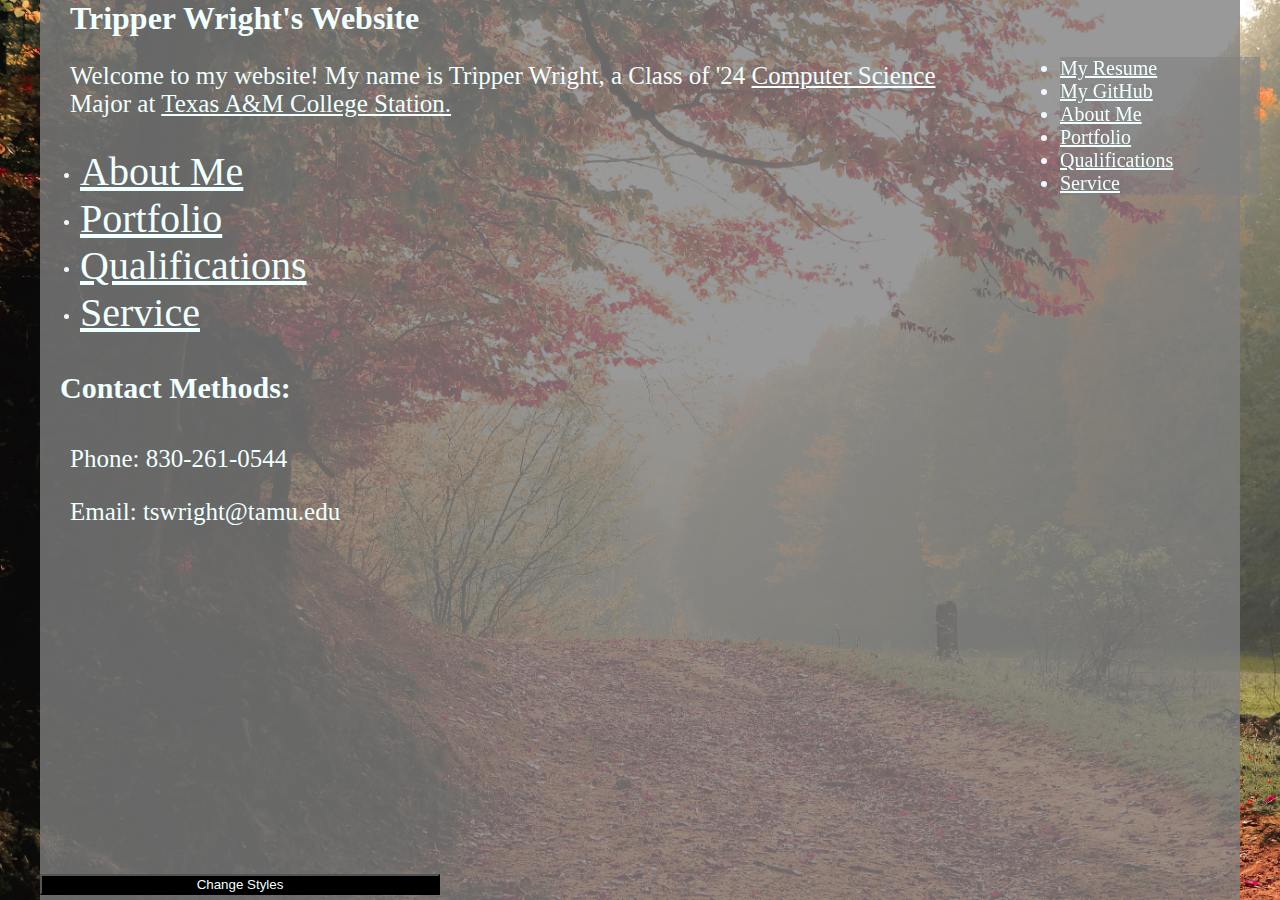
<file: index.html>
<!DOCTYPE html>
<html>

    <head>
        <title>Tripper Wright's Website</title>
        <link rel="stylesheet" type="text/css" href="style1.css" id="page_style"/>
        </head>


        <body>

         

          <div class="bodydiv">

            <div>
              <h1>Tripper Wright's Website</h1>
            </div>

          <div class="stylechange">
            <script src="function.js">
            </script>
          <button type='button' onclick="style1()">Change Styles</button>
        
          </div>

          <div>
          <ul class="butlist">
            <li>
              <a class="smallbutton" href="./Tripper_Wright_Resume_2022.pdf">My Resume</a>
          </li>
          <li>
            <a  class="smallbutton" href="https://github.com/TripperW">My GitHub</a>
          </li>
          <li >
            <a  class="smallbutton" href="./aboutMe.html">About Me</a>
          </li>
        <li >
          <a class="smallbutton"  href="./portfolio.html">Portfolio</a>
        </li>
        <li >
          <a  class="smallbutton" href="./qualifications.html">Qualifications</a>
        </li>
        <li>
          <a class="smallbutton"  href="./service.html">Service</a>
        </li> 
          </ul>
      </div>

      <div>    
          <p>Welcome to my website! My name is Tripper Wright, a Class of '24 <a href="https://engineering.tamu.edu/cse/index.html">Computer Science</a> Major at <a href="https://www.tamu.edu/">Texas A&M College Station.</a></p>
      </div>

      <ul>
        <li class="transparent">
          <a class="bigbutton" href="./aboutMe.html">About Me</a>
        </li>
      <li class="transparent">
        <a class="bigbutton" href="./portfolio.html">Portfolio</a>
      </li>
      <li class="transparent">
        <a class="bigbutton" href="./qualifications.html">Qualifications</a>
      </li>
      <li class="transparent">
        <a class="bigbutton" href="./service.html">Service</a>
      </li>
      </ul>

      <div class="sidebar">
        <h4>Contact Methods: </h4>
        <p>Phone: 830-261-0544</p>
        <p>Email: tswright@tamu.edu</p>
      </div>

    </div>

    </body>
    
</html>
</file>
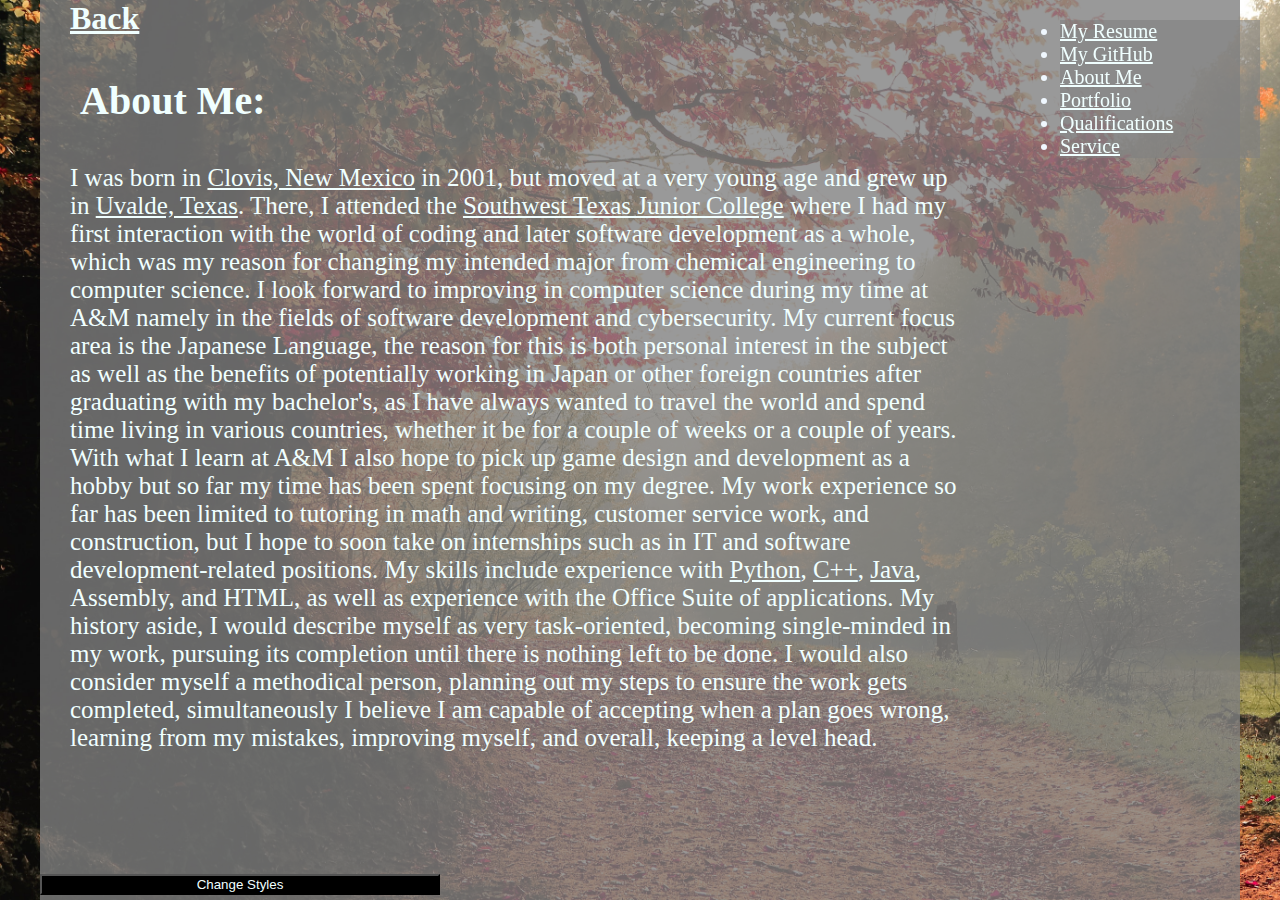
<file: aboutMe.html>
<!DOCTYPE html>
<html>

    <head>
        <link rel="stylesheet" type="text/css" href="style1.css" id="page_style"/>
        <title>Tripper Wright's Website</title>
    </head>

    <body>
    <div class="bodydiv">
      <div>

        <div>
          <ul class="butlist">
            <li>
              <a class="smallbutton" href="./Tripper_Wright_Resume_2022.pdf">My Resume</a>
          </li>
          <li>
            <a  class="smallbutton" href="https://github.com/TripperW">My GitHub</a>
          </li>
          <li >
            <a  class="smallbutton" href="./aboutMe.html">About Me</a>
          </li>
        <li >
          <a class="smallbutton"  href="./portfolio.html">Portfolio</a>
        </li>
        <li >
          <a  class="smallbutton" href="./qualifications.html">Qualifications</a>
        </li>
        <li>
          <a class="smallbutton"  href="./service.html">Service</a>
        </li>
          </ul>
      </div>

        <script src="function.js">
         </script>
        <div class="stylechange">
          <button type='button' onclick="style1()">Change Styles</button>
        </div>

    <div>  
        <h1 class="backbutton"><a href="./index.html">Back</a></h1>
    </div>

    <div>  
        <h3>About Me: </h3>
        <p>
            I was born in <a href="https://www.cityofclovis.org/">Clovis, New Mexico</a> in 2001, but moved at a very young age and grew up in
            <a href="https://www.uvaldetx.gov/">Uvalde, Texas</a>. There, I attended the <a href="https://www.swtjc.edu/">Southwest Texas Junior College</a> where I had my first interaction with the world of coding and later software development as a whole, which was my reason for changing my intended major from chemical engineering to computer science.
            I look forward to improving in computer science during my time at A&M namely in the fields of software development and cybersecurity.
            My current focus area is the Japanese Language, the reason for this is both personal interest in the subject as well as the benefits of potentially 
            working in Japan or other foreign countries after graduating with my bachelor's, as 
            I have always wanted to travel the world and spend time living in various countries, whether it be for a couple of weeks or a couple of years.
            With what I learn at A&M I also hope to pick up game design and development as a hobby
            but so far my time has been spent focusing on my degree. 
            My work experience so far has been limited to tutoring in math and writing, customer service work, and construction,
            but I hope to soon take on internships such as in IT and software development-related positions. My skills include experience with
            <a href="https://www.python.org/">Python</a>, <a href="https://cplusplus.com/">C++</a>, <a href="https://www.java.com/en/">Java</a>, Assembly, and HTML, as well as experience with the Office Suite of applications. My history aside, I would describe myself as very task-oriented, becoming single-minded in my work, pursuing its completion until there is nothing left to be done. 
            I would also consider myself a methodical person, planning out my steps to ensure the work gets completed,
            simultaneously I believe I am capable of accepting when a plan goes wrong,
            learning from my mistakes, improving myself, and overall, keeping a level head.
        </p>
    </div>

    </div>

    </body>
</html>
</file>
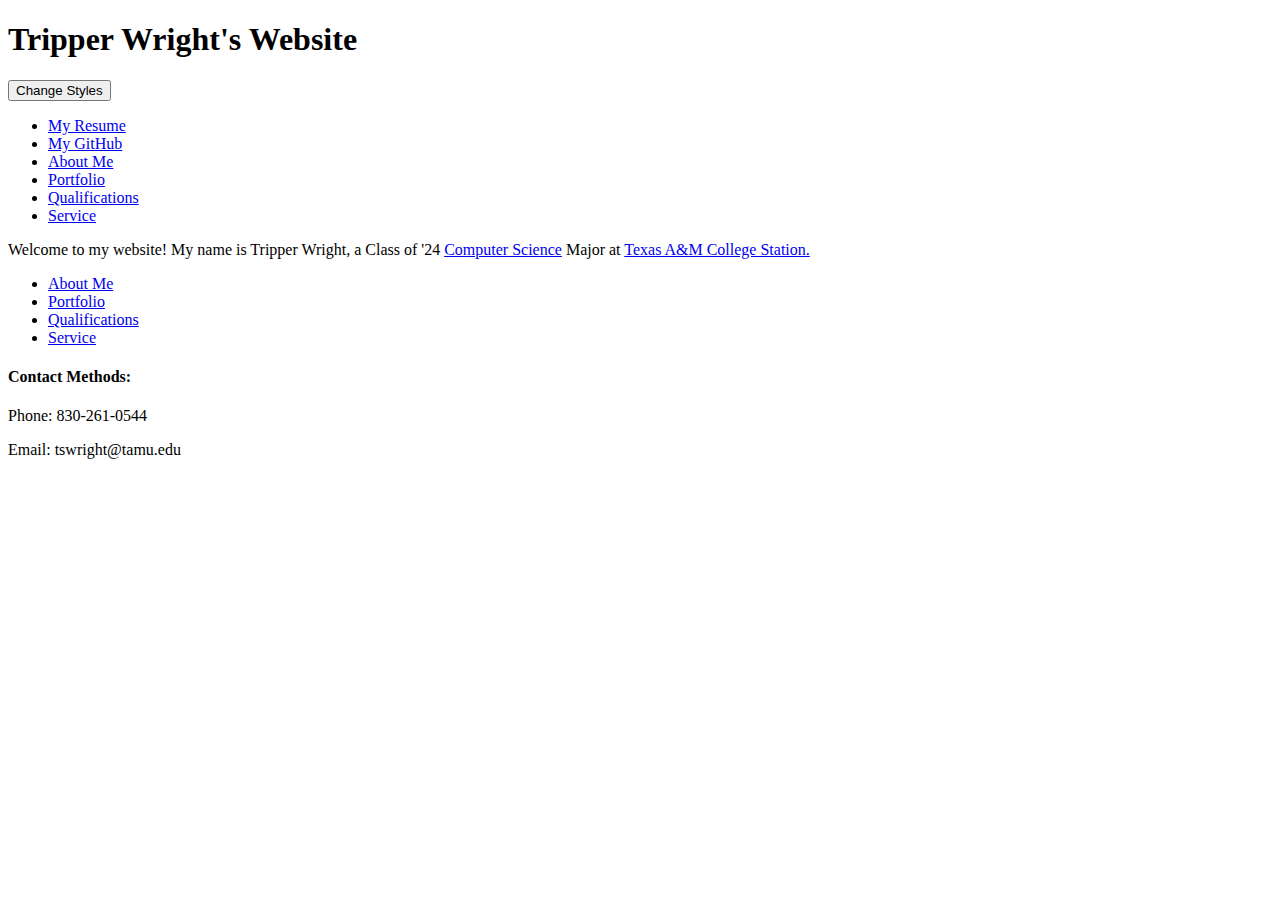
<file: landing.html>
<!DOCTYPE html>
<html>

    <head>
        <title>Tripper Wright's Website</title>
        </head>


        <body>

         

          <div class="bodydiv">

            <div>
              <h1>Tripper Wright's Website</h1>
            </div>

          <div class="stylechange">
            <script src="function.js">
            </script>
          <button type='button' onclick="style1()">Change Styles</button>
        
          </div>

          <div>
          <ul class="butlist">
            <li>
              <a class="smallbutton" href="./Tripper_Wright_Resume_2022.pdf">My Resume</a>
          </li>
          <li>
            <a  class="smallbutton" href="https://github.com/TripperW">My GitHub</a>
          </li>
          <li >
            <a  class="smallbutton" href="./aboutMe.html">About Me</a>
          </li>
        <li >
          <a class="smallbutton"  href="./portfolio.html">Portfolio</a>
        </li>
        <li >
          <a  class="smallbutton" href="./qualifications.html">Qualifications</a>
        </li>
        <li>
          <a class="smallbutton"  href="./service.html">Service</a>
        </li> 
          </ul>
      </div>

      <div>    
          <p>Welcome to my website! My name is Tripper Wright, a Class of '24 <a href="https://engineering.tamu.edu/cse/index.html">Computer Science</a> Major at <a href="https://www.tamu.edu/">Texas A&M College Station.</a></p>
      </div>

      <ul>
        <li class="transparent">
          <a class="bigbutton" href="./aboutMe.html">About Me</a>
        </li>
      <li class="transparent">
        <a class="bigbutton" href="./portfolio.html">Portfolio</a>
      </li>
      <li class="transparent">
        <a class="bigbutton" href="./qualifications.html">Qualifications</a>
      </li>
      <li class="transparent">
        <a class="bigbutton" href="./service.html">Service</a>
      </li>
      </ul>

      <div class="sidebar">
        <h4>Contact Methods: </h4>
        <p>Phone: 830-261-0544</p>
        <p>Email: tswright@tamu.edu</p>
      </div>

    </div>

    </body>
    
</html>
</file>
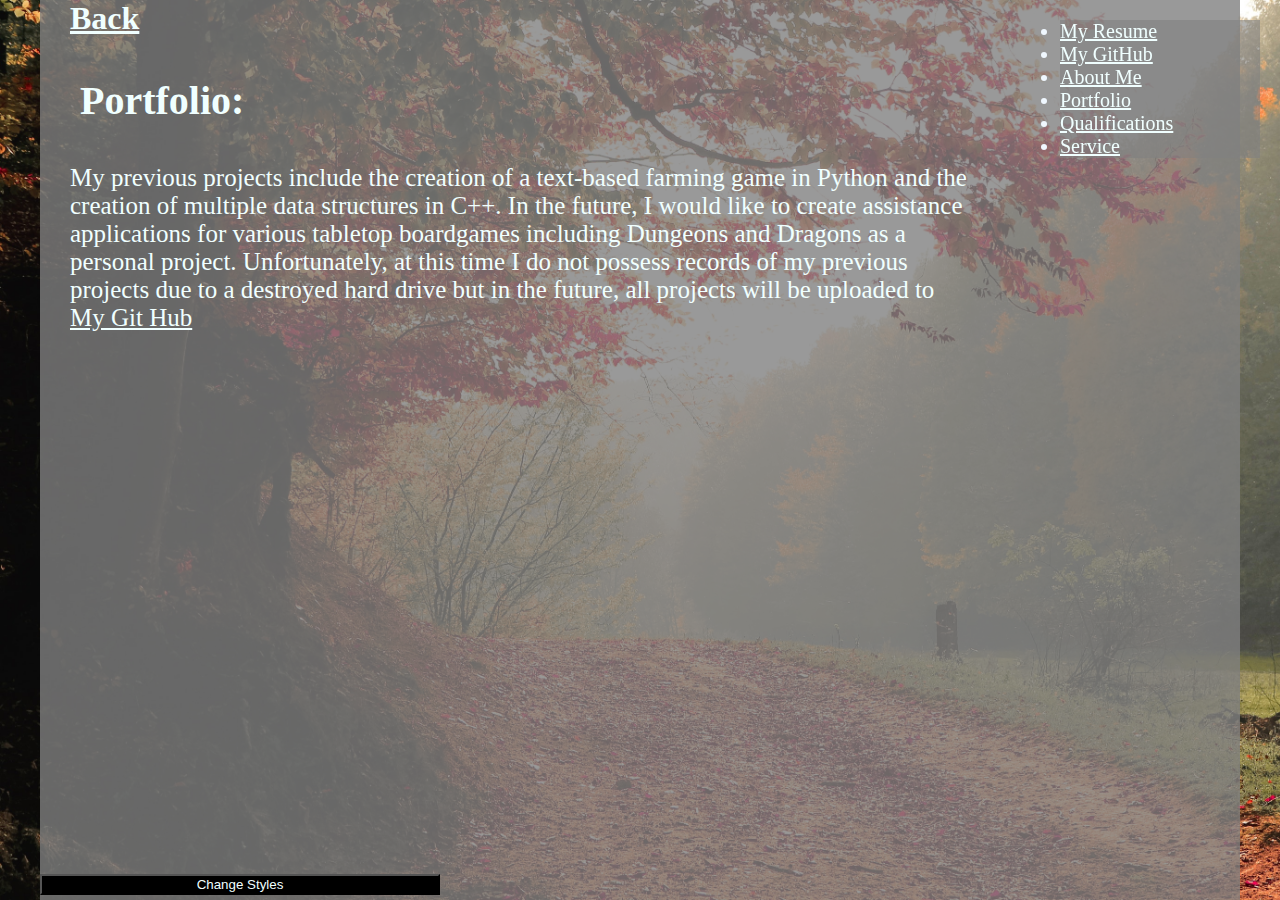
<file: portfolio.html>
<!DOCTYPE html>
<html>

    <head>
        <link rel="stylesheet" type="text/css" href="style1.css" id="page_style"/>
        <title>Tripper Wright's Website</title>
    </head>

    <body>

    <div class="bodydiv">

      <script src="function.js">

      </script>
      <div class="stylechange">
        <button type='button' onclick="style1()">Change Styles</button>
        </div>

        <div>
          <ul class="butlist">
            <li>
              <a class="smallbutton" href="./Tripper_Wright_Resume_2022.pdf">My Resume</a>
          </li>
          <li>
            <a  class="smallbutton" href="https://github.com/TripperW">My GitHub</a>
          </li>
          <li >
            <a  class="smallbutton" href="./aboutMe.html">About Me</a>
          </li>
        <li >
          <a class="smallbutton"  href="./portfolio.html">Portfolio</a>
        </li>
        <li >
          <a  class="smallbutton" href="./qualifications.html">Qualifications</a>
        </li>
        <li>
          <a class="smallbutton"  href="./service.html">Service</a>
        </li>
          </ul>
      </div>

      <div>  
          <h1 class="backbutton"><a href="./index.html">Back</a></h1>
      </div>
    
    <div>
        <h3>Portfolio: </h3>
        <p>My previous projects include the creation of a text-based farming game in Python
            and the creation of multiple data structures in C++. In the future, I would like to
            create assistance applications for various tabletop boardgames including Dungeons and
             Dragons as a personal project.
             Unfortunately, at this time I do not possess records of my previous projects
            due to a destroyed hard drive but in the future, all projects will be uploaded to
             <a href="https://github.com/TripperW">My Git Hub</a>
        </p>
    </div>

</div>

</body>

</html>
</file>
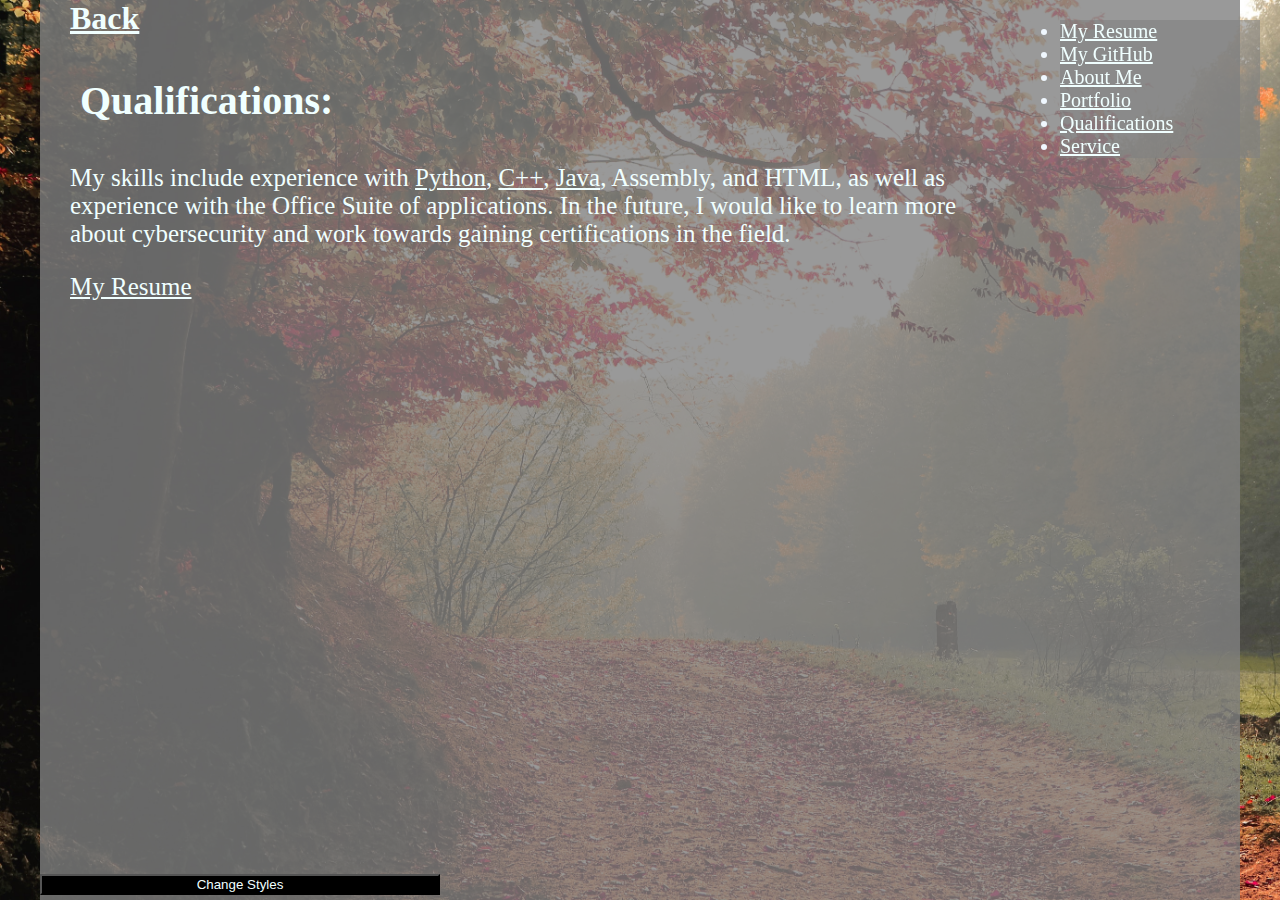
<file: qualifications.html>
<!DOCTYPE html>
<html>
    <head>
        <link rel="stylesheet" type="text/css" href="style1.css" id="page_style"/>
        <title>Tripper Wright's Website</title>
    </head>

    <body>

    <div class="bodydiv">
      <script src="function.js">

      </script>
      <div class="stylechange">
        <button type='button' onclick="style1()">Change Styles</button>
        </div>

        <div>
          <ul class="butlist">
            <li>
              <a class="smallbutton" href="./Tripper_Wright_Resume_2022.pdf">My Resume</a>
          </li>
          <li>
            <a  class="smallbutton" href="https://github.com/TripperW">My GitHub</a>
          </li>
          <li >
            <a  class="smallbutton" href="./aboutMe.html">About Me</a>
          </li>
        <li >
          <a class="smallbutton"  href="./portfolio.html">Portfolio</a>
        </li>
        <li >
          <a  class="smallbutton" href="./qualifications.html">Qualifications</a>
        </li>
        <li>
          <a class="smallbutton"  href="./service.html">Service</a>
        </li>
              
          </ul>
      </div>

      <div>  
          <h1 class="backbutton"><a href="./index.html">Back</a></h1>
      </div>

      <div>
        <h3>Qualifications: </h3>
        <p>My skills include experience with
            <a href="https://www.python.org/">Python</a>, 
            <a href="https://cplusplus.com/">C++</a>,
             <a href="https://www.java.com/en/">Java</a>, 
             Assembly, and HTML, 
             as well as experience with the Office Suite of applications.
             In the future, I would like to learn more about cybersecurity 
             and work towards gaining certifications in the field.
        </p>
        <p><a href="./Tripper_Wright_Resume_2022.pdf"> My Resume </a></p>
        </div>

        </div>

    </div>

  </body>

</html>
</file>
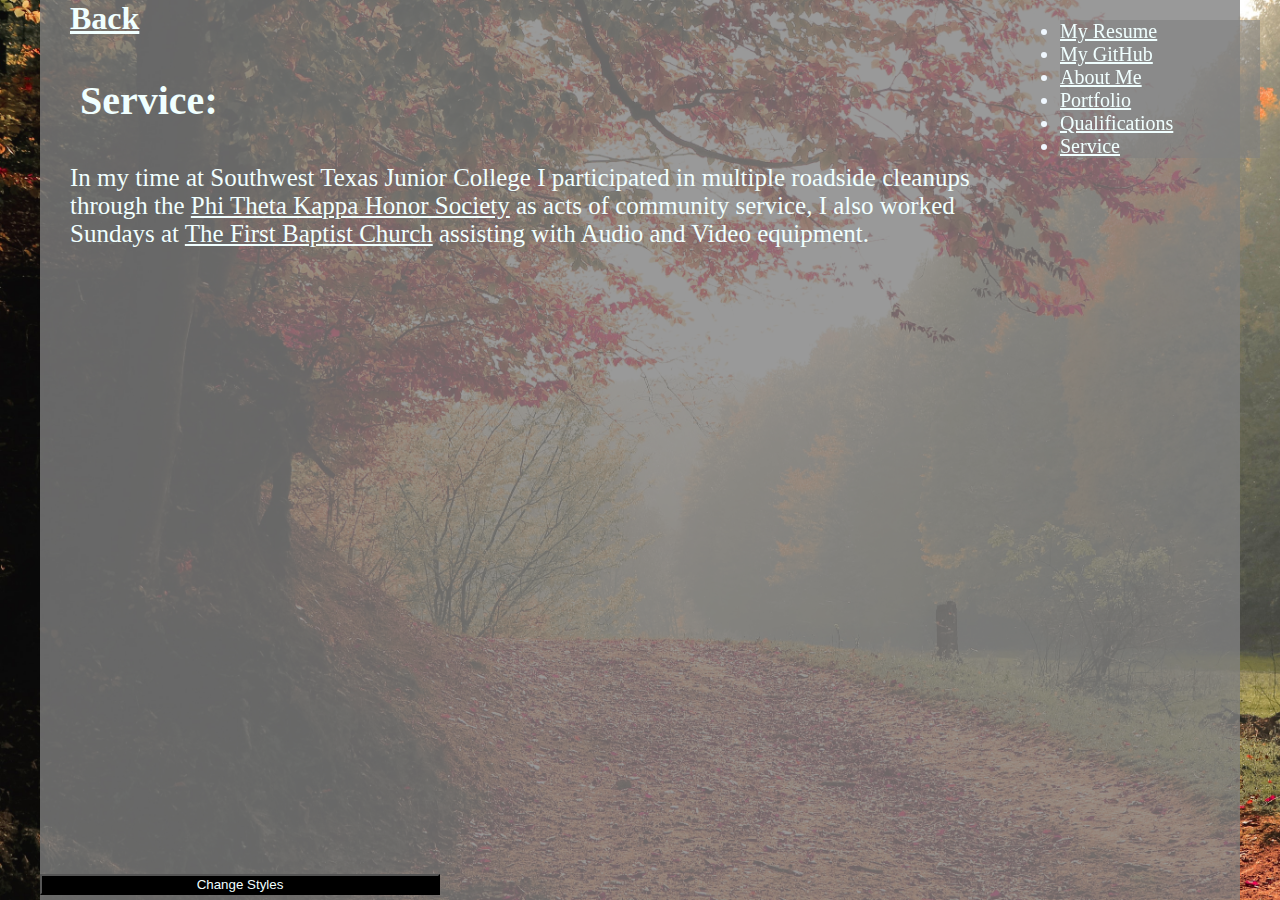
<file: service.html>
<!DOCTYPE html>
<html>
    <head>
        <link rel="stylesheet" type="text/css" href="style1.css" id="page_style"/>
        <title>Tripper Wright's Website</title>
    </head>

    <body>

    <div class="bodydiv">
      <script src="function.js"></script>
      <div class="stylechange">
        <button type='button' onclick="style1()">Change Styles</button>
        </div>

        <div>
          <ul class="butlist">
            <li>
              <a class="smallbutton" href="./Tripper_Wright_Resume_2022.pdf">My Resume</a>
          </li>
          <li>
            <a  class="smallbutton" href="https://github.com/TripperW">My GitHub</a>
          </li>
          <li >
            <a  class="smallbutton" href="./aboutMe.html">About Me</a>
          </li>
        <li >
          <a class="smallbutton"  href="./portfolio.html">Portfolio</a>
        </li>
        <li >
          <a  class="smallbutton" href="./qualifications.html">Qualifications</a>
        </li>
        <li>
          <a class="smallbutton"  href="./service.html">Service</a>
        </li>
          </ul>
      </div>

      <div>  
          <h1 class="backbutton"><a href="./index.html">Back</a></h1>
      </div>

      <div>
        <h3>Service: </h3>
        <p>In my time at Southwest Texas Junior College I participated
            in multiple roadside cleanups through the <a href="https://www.ptk.org/"> Phi Theta Kappa Honor Society</a>
             as acts of community service, I also worked Sundays at <a href="https://fbcuvalde.com/">The First Baptist Church</a> 
             assisting with Audio and Video equipment.

        </p>
        </div>

        </div>

    </div>

  </body>

</html>
</file>
<file: style1.css>
html, body{
    background-color: rgb(68, 66, 66);
    background-image: url("autumn.jpg");
    background-size: cover;
    height: 100%;
    margin: 0px;
}

.bodydiv{
    width: 1200px;
    margin-left: 40px;
    margin-top: 0px;
    background-color: rgb(128,128,128,.8);
    height: 100%;
    position:absolute;

}

button{
    color: azure;
    background-color: black;
    width:400px;

}

h1{
    color: azure;
    width:fit-content;
    display: inline;
    margin-left: 30px;
    
}

h3{
    color: azure;

    margin-left: 40px;
    font-size: 40px;
}

h4{
    color: azure;

    margin-left: 20px;
    font-size: 30px;
}

li{
    background-color:rgb(128,128,128,.6);
    width: 200px;
    color: aliceblue;
}

.butlist{
    position: fixed;
    right: 20px;
    font-size: 20px;
}

.bigbutton{
    position: relative;
    top: 5px;
    font-size: 40px;
}

.transparent{
    background-color: rgb(128,128,128,0);
}

a{
    color: azure;
}

p{
    color: azure;
    margin-left: 30px;
    width: 900px;
    font-family: Cambria, Cochin, Georgia, Times, 'Times New Roman', serif;
    font-size: 25px;
}

.stylechange{
    position: absolute;
    bottom: 5px;
}
</file>
